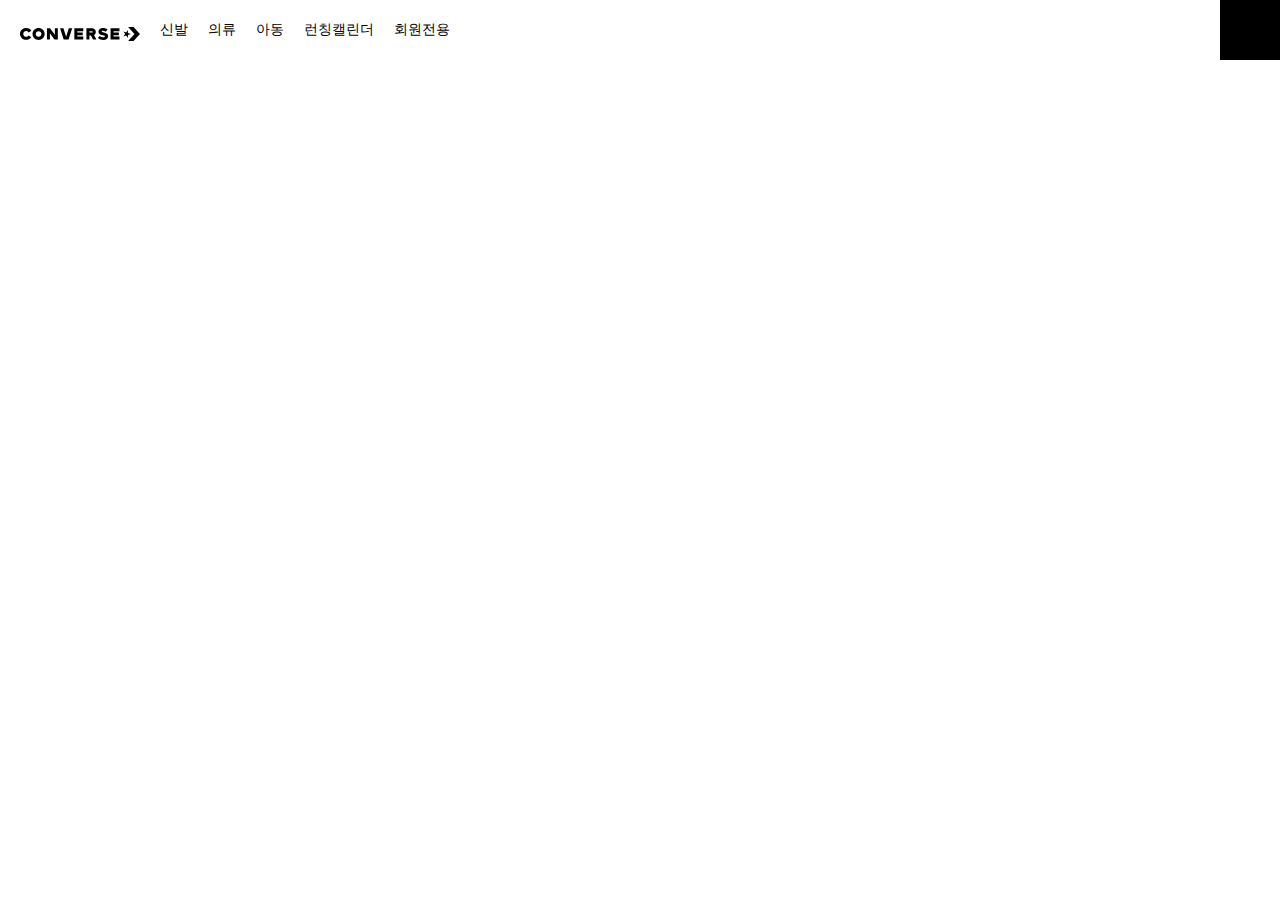
<file: CONVERSE_COPY/index.html>
<!DOCTYPE html>
<html lang="ko">
<head>
    <meta charset="UTF-8">
    <meta http-equiv="X-UA-Compatible" content="IE=edge">
    <meta name="viewport" content="width=device-width, initial-scale=1.0">
    <title>ConverseCopy</title>
    <!-- 제이쿼리 -->
    <script src="./js/jquery-3.6.0.min.js"></script>
    <!-- 
        외부 제이쿼리 자바스크립트 플러그인
        폰트어썸, 웹폰트
     -->
     <link rel="stylesheet" href="https://use.fontawesome.com/releases/v5.14.0/css/all.css" integrity="sha384-HzLeBuhoNPvSl5KYnjx0BT+WB0QEEqLprO+NBkkk5gbc67FTaL7XIGa2w1L0Xbgc" crossorigin="anonymous">


    <!-- 내가 만든 css 자리-->
    <link rel="stylesheet" href="./css/style.css">
    <script src="./js/script.js"></script>
</head>
<body>
    
    <header>
        <div class="top_bar_wrap row">
            <h1 class="logo cell">
                <div class="logo-box">
                    <svg id="store-logo" viewBox="0 0 805.4 94">
                    <path d="M724.9 40.6V20.2l-11.6 16.5-19.3-6.3L706.1 47l-11.9 16.5 19.1-6.3 11.6 16.6V53.3l19.5-6.3-19.5-6.4z"></path>
                    <path d="M762.6 0h-36.7l42.8 47-42.8 47h36.7l42.8-47-42.8-47zm-721 27.5c5.8 0 11.5 2.8 15.3 7.5l1.4 1.7 17.9-12.3-1.6-2c-7.9-9.9-20-15.6-33-15.6C18.7 6.8 0 24.7 0 46.6s18.7 39.8 41.6 39.8c12.9 0 24.9-5.6 32.8-15.3l1.6-2-17.9-12.3-1.4 1.7c-3.9 4.7-9.4 7.4-15.2 7.4-10.6 0-19.6-8.8-19.6-19.2.1-10.4 9.1-19.2 19.7-19.2zm192.3 23.9L201.5 9h-20.6v75h20V42l30.2 42h22.8V9h-20v42.4zm77 11c0 .6-.8.7-1.2.7-.3 0-.9-.1-1.2-.8L291.9 9h-23l24.5 75h32.7l24.5-75h-23l-16.7 53.4zm186.2-9c8-4.6 12.6-13 11.9-22.2-.9-12.5-11.8-22.1-24.8-22.1h-38.3v75h20v-27h9c.9 0 1.7.1 2.3.9l12.9 26.1h22.5l-15.5-30.7zM483.6 37H466v-8h17.6c2.4 0 4.4 1.6 4.4 4s-2 4-4.4 4zm124.3 47h60V64h-40v-9h36V37h-36v-8h40V9h-60v75zm-45.2-46.7c-10.7-2.4-13.8-4-13.8-7.5v-.2c0-2.8 2.1-5 7.3-5 6.9 0 12.5 2.2 20 6.7l12-14.2c-8.4-6.7-18.5-10.3-31.6-10.3-18.6 0-29.7 10.4-29.7 24.8v.2c0 15.9 13.1 20.6 29.6 24.3 10.5 2.4 13.4 4.2 13.4 7.4v.2c0 3.3-3.7 5.3-9.5 5.3-9 0-17.8-3.2-25.4-9.3L522.9 74c9.5 8.5 23.3 12.8 37 12.8 18.8 0 32-9.4 32-25.2v-.2c0-14.5-11.4-20.2-29.2-24.1zM124.8 6.9c-22.4 0-40.6 17.9-40.6 39.8 0 22 18.2 39.8 40.6 39.8 22.4 0 40.6-17.9 40.6-39.8 0-22-18.2-39.8-40.6-39.8zm0 58.8c-10.5 0-19-8.5-19-19s8.5-19 19-19 19 8.5 19 19-8.5 19-19 19zM364.9 84h60V64h-40v-9h36V37h-36v-8h40V9h-60v75z"></path>
                  </svg>
                  </div>
            </h1>
            <div class="nav_wrap cell">
                <ul class="row">
                    <li class="cell"><a href="#">신발</a></li>
                    <li class="cell"><a href="#">의류</a></li>
                    <li class="cell"><a href="#">아동</a></li>
                    <li class="cell"><a href="#">런칭캘린더</a></li>
                    <li class="cell"><a href="#">회원전용</a></li>
                </ul>
            </div>
            
            <div class="search_wrap cell_r">
                <a href="#"><i class="fas fa-search"></i></a>
            </div>

            <div class="icon_wrap cell_r">
                <ul class="row">
                  <li class="cell"><a href="#"><i class="far fa-question-circle"></i></a></li>
                  <li class="cell"><a href="#"><i class="far fa-heart"></i></a></li>
                  <li class="cell"><a href="#"><i class="fas fa-shopping-cart"></i></a></li>
                  <li class="cell"><a href="#"><i class="far fa-user"></i></a></li>
                </ul>
            </div>

            
        </div>
    </header>


</body>
</html>
</file>
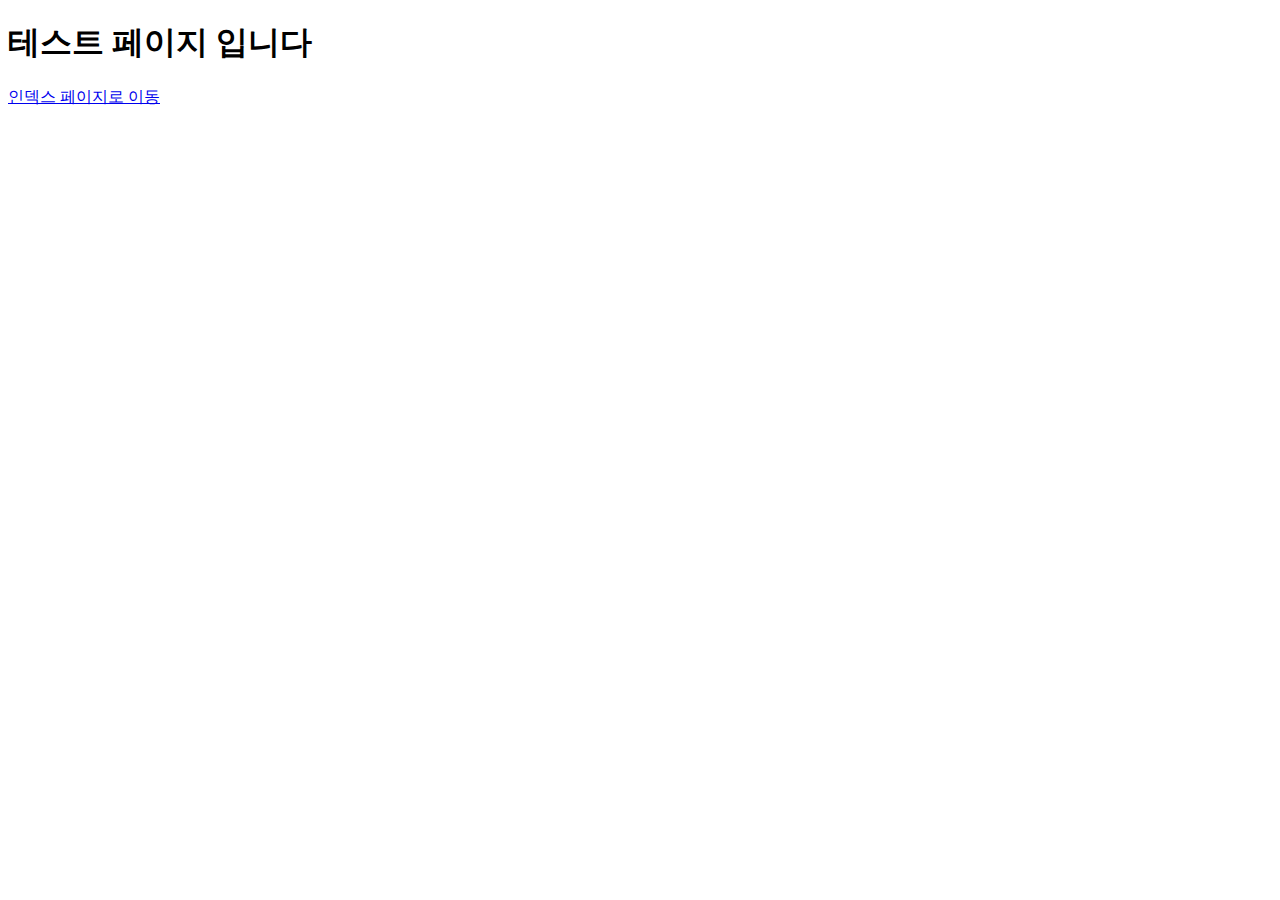
<file: TEST/test.html>
<!DOCTYPE html>
<html lang="ko">
<head>
    <meta charset="UTF-8">
    <meta http-equiv="X-UA-Compatible" content="IE=edge">
    <meta name="viewport" content="width=device-width, initial-scale=1.0">
    <title>Document</title>
</head>
<body>
    <h1>테스트 페이지 입니다</h1>
    <a href="./index.html">인덱스 페이지로 이동</a>
</body>
</html>
</file>
<file: CONVERSE_COPY/css/style.css>
/* 노멀라이징 */
*{
    padding:0;
    margin:0;
}
ul,li{
    list-style:none;
}
a{
    color:inherit;
    text-decoration:none;
}
/* 라이브러리 */
.cell{
    float:left;
}
.cell_r{
    float:right;
}
.row::after{
    clear:both;
    content: "";
    display: block;
}
/* 스타일 */

header{
    width: 100%;
}

header > .top_bar_wrap{
    max-width: 1440px;
    margin: 0 auto;
    padding-left: 20px;
}

header > .top_bar_wrap > .logo{
    width: 120px;
    height: 60px;
    line-height: 60px;
    margin-right: 20px;
}

header > .top_bar_wrap > .nav_wrap{
    height: 60px;
    line-height: 60px;
}

header > .top_bar_wrap > .nav_wrap > ul > li{
    margin-right: 20px;
    font-size: 14px;
}

header > .top_bar_wrap > .nav_wrap > ul:hover > li{
    color:#ddd;
}
header > .top_bar_wrap > .nav_wrap > ul > li:hover{
    color:black;
}
  
header > .top_bar_wrap > .icon_wrap{
    height:60px;
    line-height:60px;
}
  
header > .top_bar_wrap > .icon_wrap > ul > li{
    margin:0 10px;
    font-size:18px;
    transition:.5s;
}

header > .top_bar_wrap > .icon_wrap > ul:hover > li{
    color:#ddd;
}
header > .top_bar_wrap > .icon_wrap > ul > li:hover{
    color:black;
}

header > .top_bar_wrap > .search_wrap{
    width:60px;
    height:60px;
    background:black;
    color:white;
    text-align:center;
    line-height:60px;
    font-size:18px;
}
</file>
